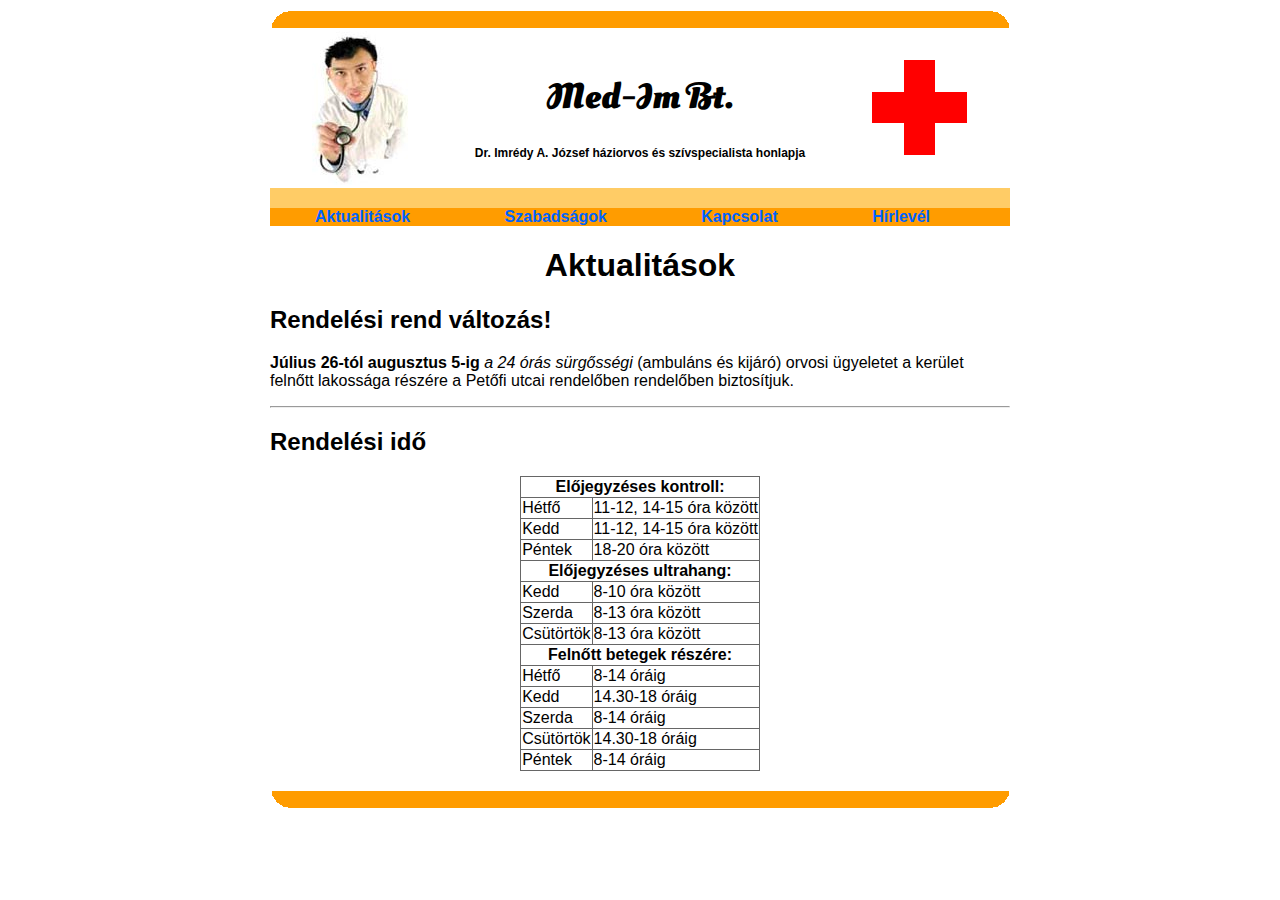
<file: ecdl/index.html>
<!DOCTYPE html>
<html lang="hu">
<head>
<meta charset="utf-8">
<link rel="stylesheet" href="styles.css">
<title>Med-Im Bt.</title>
</head>
<body>

    <div id="cimsor">
        <div id="cimsor_felsodisz"></div>
        <div id="cimsor_bal"></div>
        <div id="cimsor_kozep">
            <h1>Med-Im Bt.</h1>
            <p>Dr. Imrédy A. József háziorvos és szívspecialista honlapja</p>
        </div>
        <div id="cimsor_jobb"></div>
        <div id="cimsor_alsodisz"></div>
    </div>
    <div id="menusor">
        <span id="aktiv"><a href="index.html">Aktualitások</a></span>
        <span><a href="szabadsagok.html">Szabadságok</a></span>
        <span><a href="kapcsolat.html">Kapcsolat</a></span>
        <span><a href="hirlevel.html">Hírlevél</a></span>
    </div>
    <div id="tartalom">
        <h1>Aktualitások</h1>
        <h2>Rendelési rend változás!</h2>
        <p><b>Július 26-tól augusztus 5-ig</b> <i>a 24 órás sürgősségi</i> (ambuláns és kijáró) orvosi ügyeletet a kerület felnőtt lakossága részére a Petőfi utcai rendelőben rendelőben biztosítjuk.</p>
        <hr>
        <h2>Rendelési idő</h2>
        <table>
            <tbody>
                <tr>
                    <th colspan="2">Előjegyzéses kontroll:</th>
                </tr>
                <tr>
                    <td>Hétfő</td>
                    <td>11-12, 14-15 óra között</td>
                </tr>
                <tr>
                    <td>Kedd</td>
                    <td>11-12, 14-15 óra között</td>
                </tr>
                <tr>
                    <td>Péntek</td>
                    <td>18-20 óra között</td>
                </tr>
                <tr>
                    <th colspan="2">Előjegyzéses ultrahang:</th>
                </tr>
                <tr>
                    <td>Kedd</td>
                    <td>8-10 óra között</td>
                </tr>
                <tr>
                    <td>Szerda</td>
                    <td>8-13 óra között</td>
                </tr>
                <tr>
                    <td>Csütörtök</td>
                    <td>8-13 óra között</td>
                </tr>
                <tr>
                    <th colspan="2">Felnőtt betegek részére:</th>
                </tr>
                <tr>
                    <td>Hétfő</td>
                    <td>8-14 óráig</td>
                </tr>
                <tr>
                    <td>Kedd</td>
                    <td>14.30-18 óráig</td>
                </tr>
                <tr>
                    <td>Szerda</td>
                    <td>8-14 óráig</td>
                </tr>
                <tr>
                    <td>Csütörtök</td>
                    <td>14.30-18 óráig</td>
                </tr>
                <tr>
                    <td>Péntek</td>
                    <td>8-14 óráig</td>
            </tbody>
        </table>
    </div>
    <div id="oldal_alja"></div>
</body>
</html>
</file>
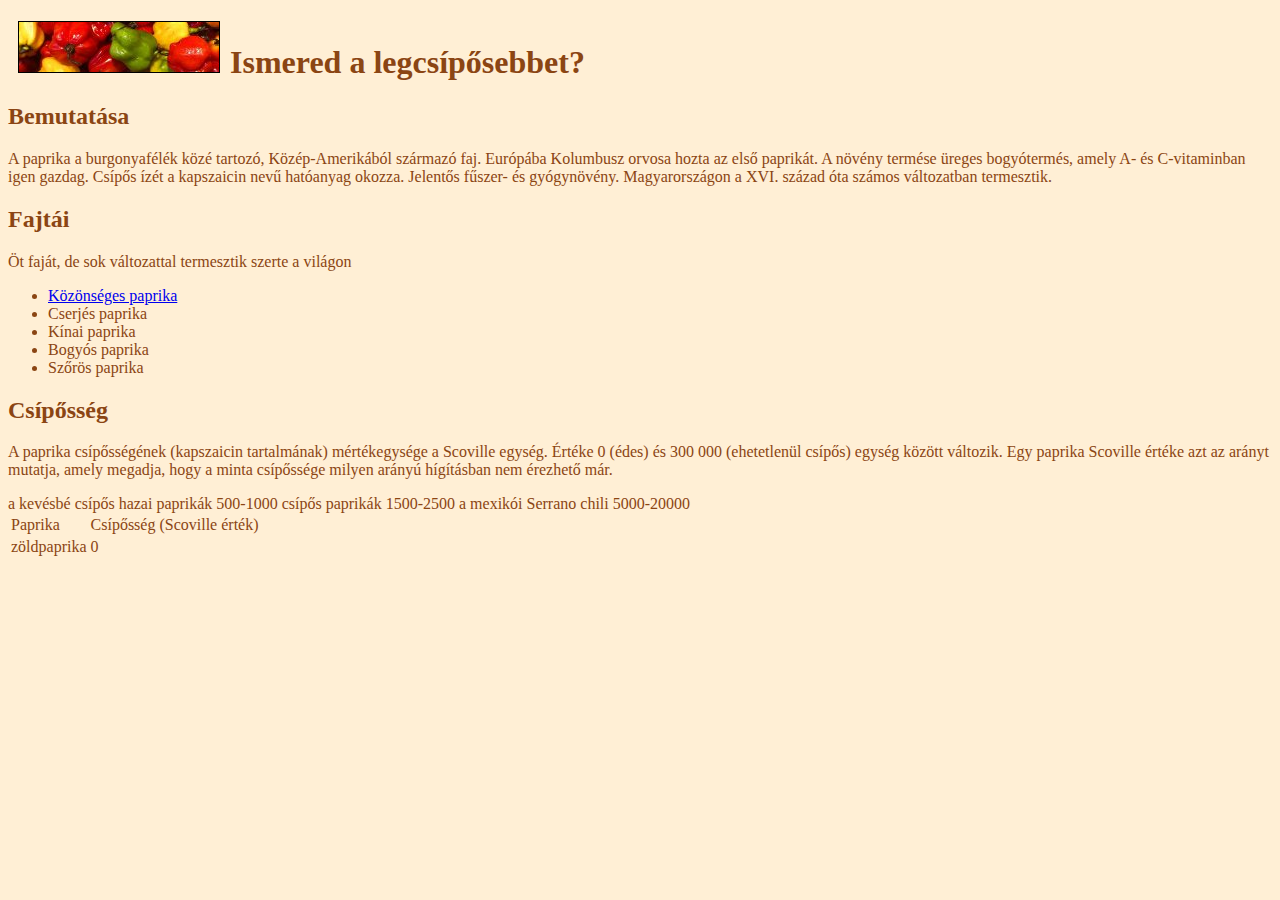
<file: erettsegi/paprika/index.html>
<!DOCTYPE html>
<html lang="en">
<head>
    <meta charset="UTF-8">
    <meta http-equiv="X-UA-Compatible" content="IE=edge">
    <meta name="viewport" content="width=device-width, initial-scale=1.0">
    <title>Paprika</title>



</head>
<body style="background-color: #FFEFD5; color: #8B4513 ;">
    <h1><img src="szines.jpg" style="border:1px solid black; margin:0 10px;">Ismered a legcsípősebbet?</h1>
    <h2>Bemutatása</h2>
    <p>A paprika a burgonyafélék közé tartozó, Közép-Amerikából származó faj. Európába Kolumbusz orvosa hozta az első paprikát. A növény termése üreges bogyótermés, amely A- és C-vitaminban igen gazdag. Csípős ízét a kapszaicin nevű hatóanyag okozza. Jelentős fűszer- és gyógynövény. Magyarországon a XVI. század óta számos változatban termesztik.</p>
    <h2>Fajtái</h2>
    <p>Öt faját, de sok változattal termesztik szerte a világon</p>
    <ul>
      <li><a href="sok.jpg">Közönséges paprika</a></li>
      <li>Cserjés paprika</li>
      <li>Kínai paprika</li>
      <li>Bogyós paprika</li>
      <li>Szőrös paprika</li>
   </ul>

 <h2>Csípősség</h2>
 <p>A paprika csípősségének (kapszaicin tartalmának) mértékegysége a Scoville egység. Értéke 0 (édes) és 300 000 (ehetetlenül csípős) egység között változik. Egy paprika Scoville értéke azt az arányt mutatja, amely megadja, hogy a minta csípőssége milyen arányú hígításban nem érezhető már.</p>


 <table>
    <tr><td>Paprika</td><td>Csípősség (Scoville érték)</td></tr>
    <tr><td>zöldpaprika</td><td> 0</td></tr>
    a kevésbé csípős hazai paprikák 500-1000
    csípős paprikák 1500-2500
    a mexikói Serrano chili 5000-20000
</table>


</body>
</html>
</file>
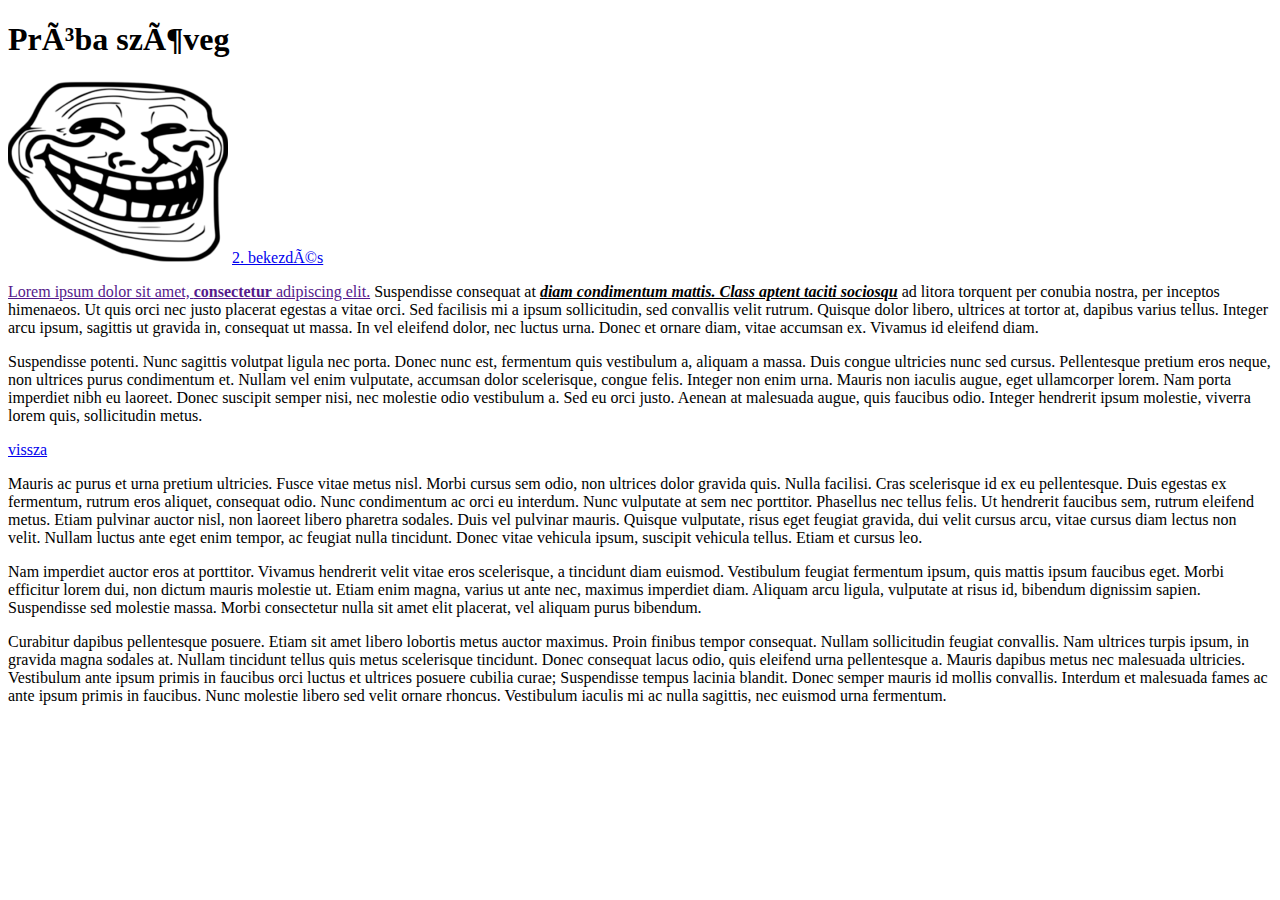
<file: elso.html>
<!doctype html>
<html lang="hu">
    <head>
        <title>Első weblap</title>
      <metacharset="utf-8">
      <style>
        A CSS megadásának egyik módja. (Internal)
      </style>

    </head>
    <body>
        <h1>Próba szöveg</h1>

        <a href="Trollface_non-free.png" target="_blank"><img src="Trollface_non-free.png" alt="Deal with it!"></a>
        
        <a href="#b2">2. bekezdés</a>
        <p id="b1"><a href="">Lorem ipsum dolor sit amet, <b>consectetur</b> adipiscing elit.</a> Suspendisse consequat at <b><u><i>diam condimentum mattis. Class aptent taciti sociosqu</i></u></b> ad litora torquent per conubia nostra, per inceptos himenaeos. Ut quis orci nec justo placerat egestas a vitae orci. Sed facilisis mi a ipsum sollicitudin, sed convallis velit rutrum. Quisque dolor libero, ultrices at tortor at, dapibus varius tellus. Integer arcu ipsum, sagittis ut gravida in, consequat ut massa. In vel eleifend dolor, nec luctus urna. Donec et ornare diam, vitae accumsan ex. Vivamus id eleifend diam. </p>
        
        <p id="b2">Suspendisse potenti. Nunc sagittis volutpat ligula nec porta. Donec nunc est, fermentum quis vestibulum a, aliquam a massa. Duis congue ultricies nunc sed cursus. Pellentesque pretium eros neque, non ultrices purus condimentum et. Nullam vel enim vulputate, accumsan dolor scelerisque, congue felis. Integer non enim urna. Mauris non iaculis augue, eget ullamcorper lorem. Nam porta imperdiet nibh eu laoreet. Donec suscipit semper nisi, nec molestie odio vestibulum a. Sed eu orci justo. Aenean at malesuada augue, quis faucibus odio. Integer hendrerit ipsum molestie, viverra lorem quis, sollicitudin metus.</p>
        <a href="#top">vissza</a>
        <p id="b3">Mauris ac purus et urna pretium ultricies. Fusce vitae metus nisl. Morbi cursus sem odio, non ultrices dolor gravida quis. Nulla facilisi. Cras scelerisque id ex eu pellentesque. Duis egestas ex fermentum, rutrum eros aliquet, consequat odio. Nunc condimentum ac orci eu interdum. Nunc vulputate at sem nec porttitor. Phasellus nec tellus felis. Ut hendrerit faucibus sem, rutrum eleifend metus. Etiam pulvinar auctor nisl, non laoreet libero pharetra sodales. Duis vel pulvinar mauris. Quisque vulputate, risus eget feugiat gravida, dui velit cursus arcu, vitae cursus diam lectus non velit. Nullam luctus ante eget enim tempor, ac feugiat nulla tincidunt. Donec vitae vehicula ipsum, suscipit vehicula tellus. Etiam et cursus leo.</p>
        
        <p id="b4">Nam imperdiet auctor eros at porttitor. Vivamus hendrerit velit vitae eros scelerisque, a tincidunt diam euismod. Vestibulum feugiat fermentum ipsum, quis mattis ipsum faucibus eget. Morbi efficitur lorem dui, non dictum mauris molestie ut. Etiam enim magna, varius ut ante nec, maximus imperdiet diam. Aliquam arcu ligula, vulputate at risus id, bibendum dignissim sapien. Suspendisse sed molestie massa. Morbi consectetur nulla sit amet elit placerat, vel aliquam purus bibendum.</p>
        
        <p id="b5">Curabitur dapibus pellentesque posuere. Etiam sit amet libero lobortis metus auctor maximus. Proin finibus tempor consequat. Nullam sollicitudin feugiat convallis. Nam ultrices turpis ipsum, in gravida magna sodales at. Nullam tincidunt tellus quis metus scelerisque tincidunt. Donec consequat lacus odio, quis eleifend urna pellentesque a. Mauris dapibus metus nec malesuada ultricies. Vestibulum ante ipsum primis in faucibus orci luctus et ultrices posuere cubilia curae; Suspendisse tempus lacinia blandit. Donec semper mauris id mollis convallis. Interdum et malesuada fames ac ante ipsum primis in faucibus. Nunc molestie libero sed velit ornare rhoncus. Vestibulum iaculis mi ac nulla sagittis, nec euismod urna fermentum.</p>
    </body>

</html>
</file>
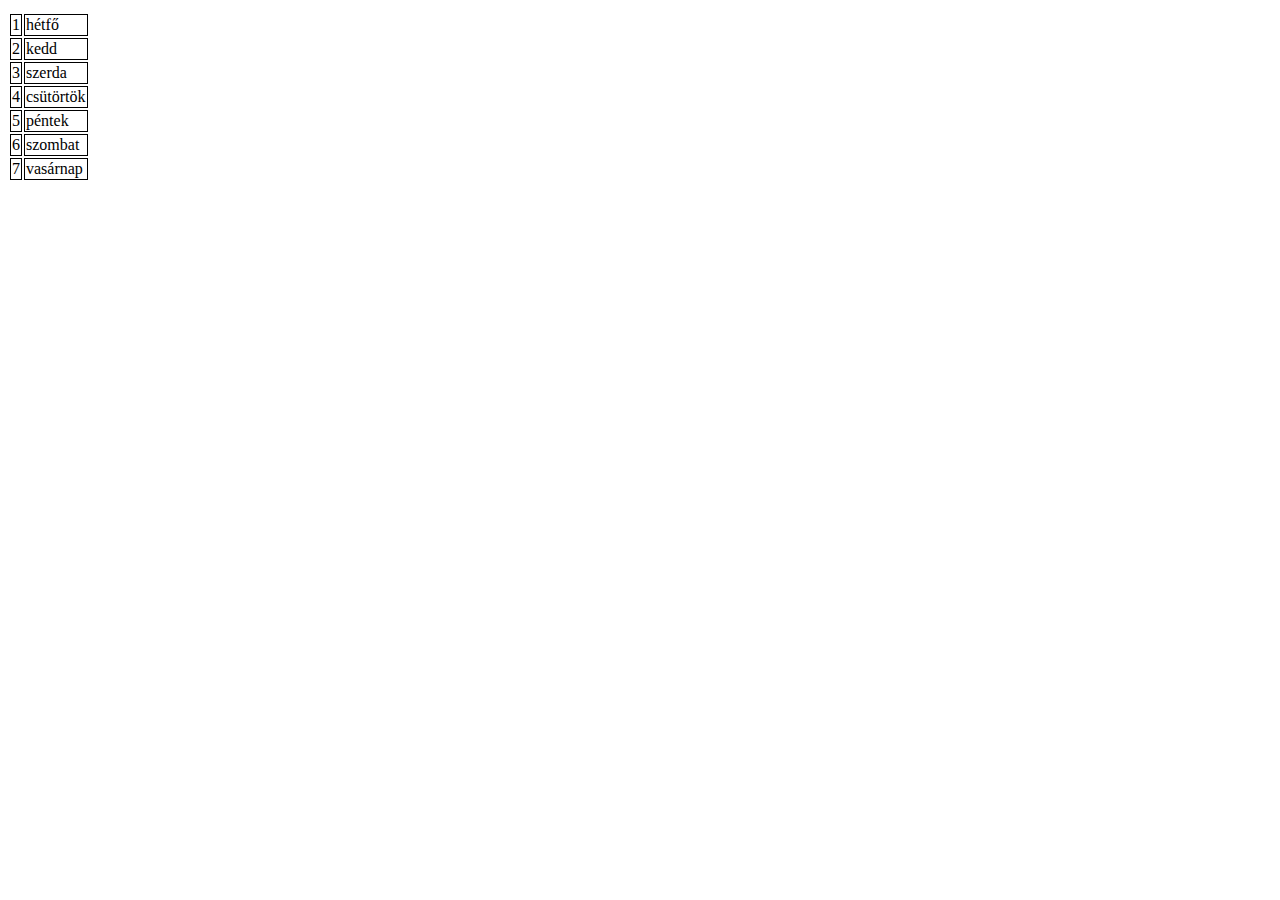
<file: tabla011.html>
<!DOCTYPE html>
<html>
    <head>
        <style>
            td
            {
                border:1px solid black
            }
        </style>
    </head>
    <body>

        <table>
            <tr><th colspan="2"A hét</th></tr>
            <tr><td>1</td><td>hétfő</td></tr>
            <tr><td>2</td><td>kedd</td></tr>
            <tr><td>3</td><td>szerda</td></tr>
            <tr><td>4</td><td>csütörtök</td></tr>
            <tr><td>5</td><td>péntek</td></tr>
            <tr><td>6</td><td>szombat</td></tr>
            <tr><td>7</td><td>vasárnap</td></tr>
        </table>
    </body>
</html>
</file>
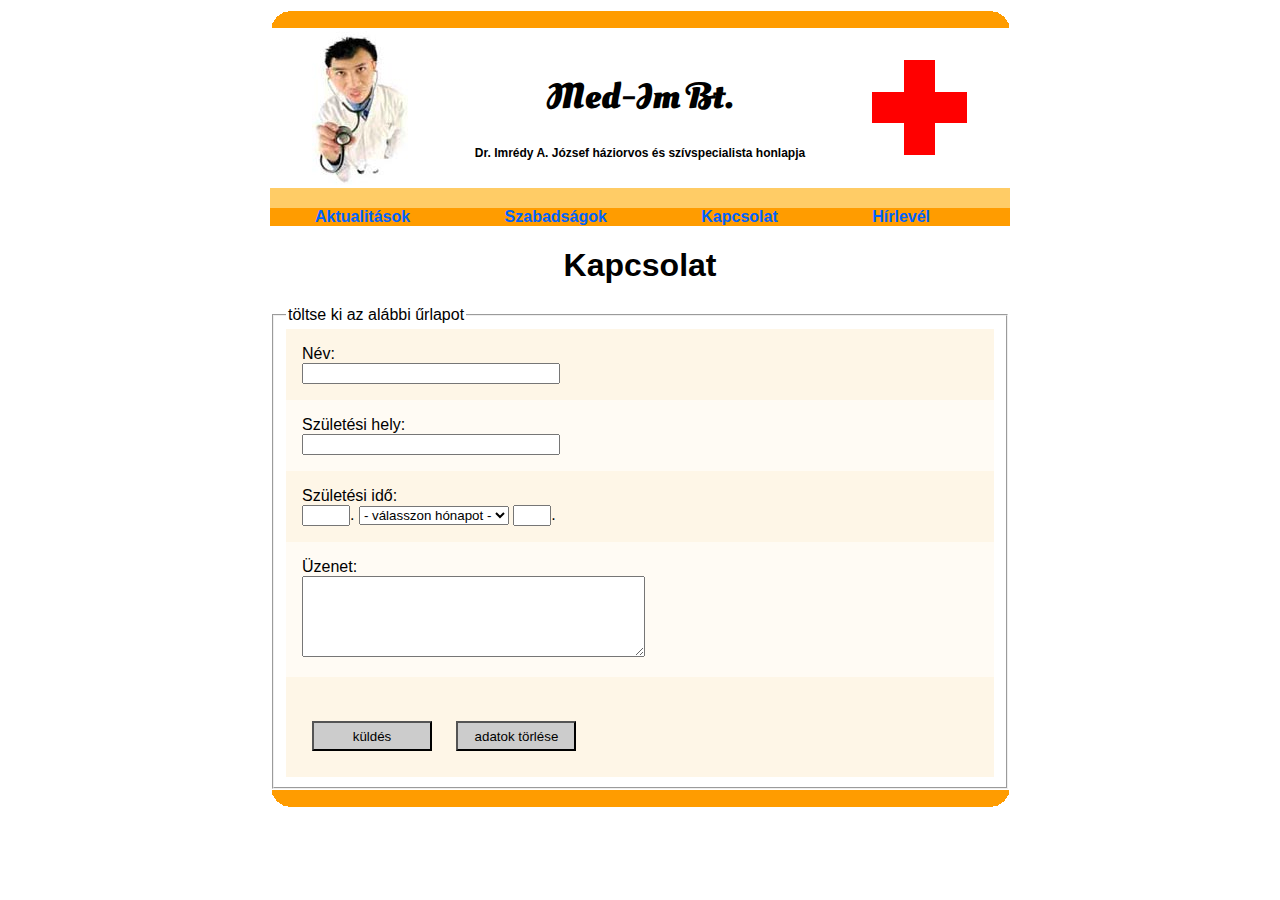
<file: ecdl/kapcsolat.html>
<!DOCTYPE html>
<html lang="hu">
<head>
<meta charset="utf-8">
<link rel="stylesheet" href="styles.css">
<title>Med-Im Bt.</title>
</head>
<body>

    <div id="cimsor">
        <div id="cimsor_felsodisz"></div>
        <div id="cimsor_bal"></div>
        <div id="cimsor_kozep">
            <h1>Med-Im Bt.</h1>
            <p>Dr. Imrédy A. József háziorvos és szívspecialista honlapja</p>
        </div>
        <div id="cimsor_jobb"></div>
        <div id="cimsor_alsodisz"></div>
    </div>
    <div id="menusor">
        <span><a href="index.html">Aktualitások</a></span>
        <span><a href="szabadsagok.html">Szabadságok</a></span>
        <span id="aktiv"><a href="kapcsolat.html">Kapcsolat</a></span>
        <span><a href="hirlevel.html">Hírlevél</a></span>
    </div>
    <div id="tartalom">
        <h1>Kapcsolat</h1>
        <form method="post">
            <fieldset>
                <legend>töltse ki az alábbi űrlapot</legend>
            <div class="mezosor z1">
                <div class="cimke">Név:</div>
                <div class="mezo"><input type="text" name="nev" value=""></div>
            </div>
            <div class="mezosor z2">
                <div class="cimke">Születési hely:</div>
                <div class="mezo"><input type="password" name="pw1" value=""></div>
            </div>
            <div class="mezosor z1">
                <div class="cimke">Születési idő:</div>
                <div class="mezo"><input type="text" name="szul_ev" value="" id="szul_ev">. 
                    <select name="szul_ho">
                        <option value="00">- válasszon hónapot -</option>
                        <option value="01">január</option>
                        <option value="02">február</option>
                        <option value="03">március</option>
                        <option value="04">április</option>
                        <option value="05">május</option>
                        <option value="06">június</option>
                        <option value="07">július</option>
                        <option value="08">augusztus</option>
                        <option value="09">szeptember</option>
                        <option value="10">október</option>
                        <option value="11">november</option>
                        <option value="12">december</option>
                    </select>
                    <input type="text" name="szul_nap" value="" id="szul_nap">.
                </div>
            </div>
            <div class="mezosor z2">
                <div class="cimke">Üzenet:</div>
                <div class="mezo"><textarea name="megjegyzes" rows="5" cols="40"></textarea></div>
            </div>
            <div class="mezosor z1">
                <div class="cimke">&nbsp;</div>
                <div class="mezo"><input type="submit" name="ok" value="küldés">
                <input type="submit" name="ok" value="adatok törlése"></div>
            </div>
          </fieldset>
        </form>
    </div>
    <div id="oldal_alja"></div>
</body>
</html>
</file>
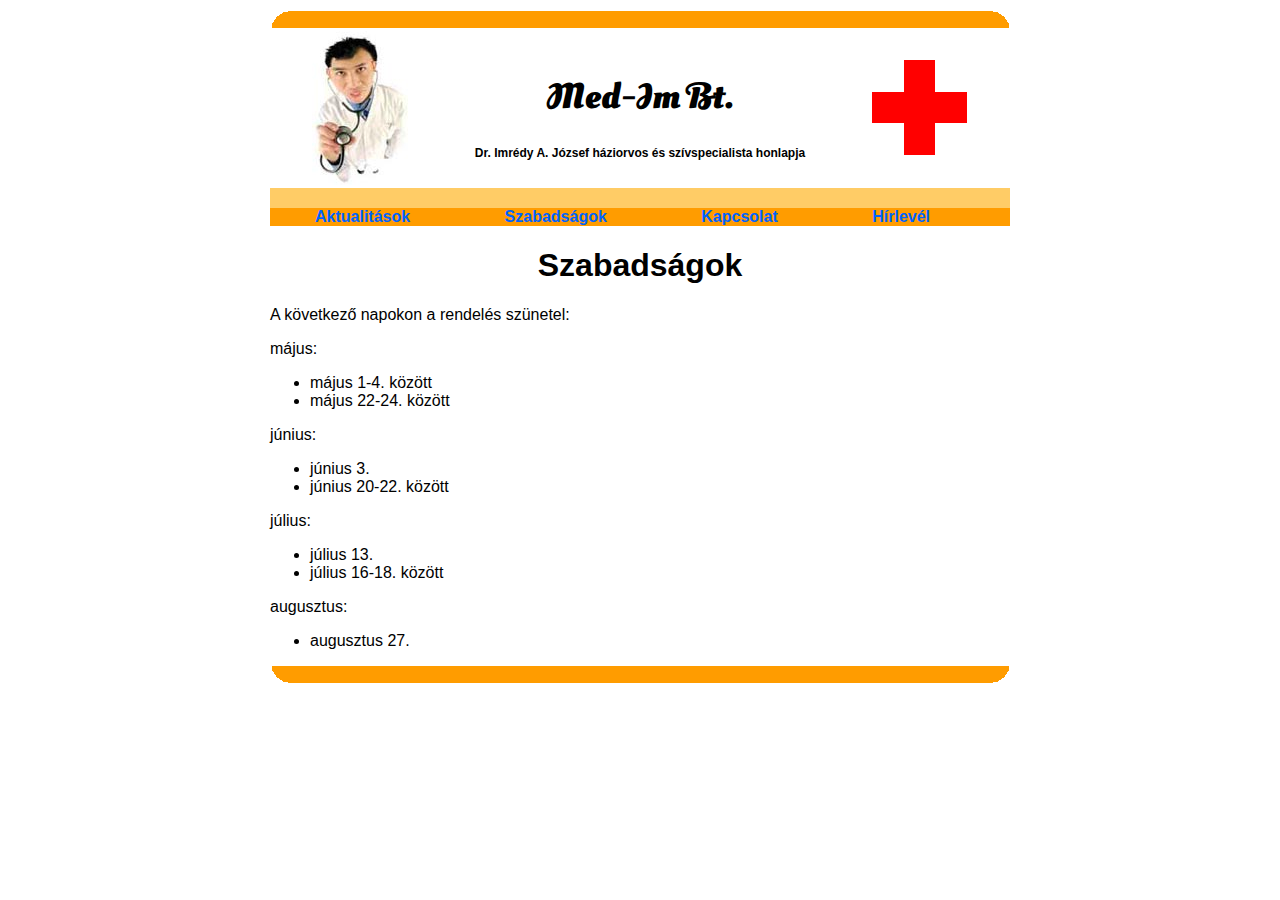
<file: ecdl/szabadsagok.html>
<!DOCTYPE html>
<html lang="hu">
<head>
<meta charset="utf-8">
<link rel="stylesheet" href="styles.css">
<title>Med-Im Bt.</title>
</head>
<body>

    <div id="cimsor">
        <div id="cimsor_felsodisz"></div>
        <div id="cimsor_bal"></div>
        <div id="cimsor_kozep">
            <h1>Med-Im Bt.</h1>
            <p>Dr. Imrédy A. József háziorvos és szívspecialista honlapja</p>
        </div>
        <div id="cimsor_jobb"></div>
        <div id="cimsor_alsodisz"></div>
    </div>
    <div id="menusor">
        <span><a href="index.html">Aktualitások</a></span>
        <span id="aktiv"><a href="szabadsagok.html">Szabadságok</a></span>
        <span><a href="kapcsolat.html">Kapcsolat</a></span>
        <span><a href="hirlevel.html">Hírlevél</a></span>
    </div>
    <div id="tartalom">
        <h1>Szabadságok</h1>
        <p>A következő napokon a rendelés szünetel:</p>
        <p>május:</p>
        <ul>
            <li>május 1-4. között</li>
            <li>május 22-24. között</li>
        </ul>
        <p>június:</p>
        <ul>
            <li>június 3.</li>
            <li>június 20-22. között</li>
        </ul>
        <p>július:</p>
        <ul>
            <li>július 13.</li>
            <li>július 16-18. között</li>
        </ul>
        <p>augusztus:</p>
        <ul>
            <li>augusztus 27.</li>
        </ul>
    </div>
    <div id="oldal_alja"></div>
</body>
</html>
</file>
<file: ecdl/styles.css>
@import url(http://fonts.googleapis.com/css?family=Oleo+Script+Swash+Caps&subset=latin,latin-ext);

body{
    font-family: Arial,  sans-serif;
    size: 16px;
}

/* men� st�luselemek */

#menusor{
    background-color: #ff9c00;
}
#menusor span{
    padding: 0 15px;
    margin: 0 30px;
}
#menusor a, #menusor a:link, #menusor a:visited{
    color: #0063ff;
    font-weight: bold;
    text-decoration: none;
}
#menusor a:hover{
    text-decoration: underline;
}

/* t�bl�zat st�luselemek */

table{
    border-collapse: collapse;
    margin: 20px auto;
}
table, th, td{
    border: 1px solid#666;
}

/* �rlap st�luselemek */

.mezosor{
    padding: 8px;
padding:1em

}

.mezosor .cimke{
    width: 200px;
}
.mezosor .mezo{
    width: 650px;
}

.mezosor .mezo input{
    width: 250px;
}
#szul_ev{
    width: 40px;
}
#szul_nap{
    width: 30px;
}

.mezosor .mezo input[type='checkbox'],
.mezosor .mezo input[type='radio']{
    width: 30px;
}
.mezosor .mezo input[type='submit'],
.mezosor .mezo input[type='reset']{
    height: 30px;
    margin: 10px;
    width:120px;
    background-color: #ccc;
}
.mezosor.z1{
    background-color: #fef6e7;
}
.mezosor.z2{
    background-color: #fffbf4;
}

/* egy�b st�luselemek */

#cimsor, #menusor, #tartalom{
    width: 740px;
    padding: 0;
    margin-left: auto;
    margin-right: auto;
}

#cimsor h1{
    font-family: 'Oleo Script Swash Caps', cursive;
    font-size: 36px;
    text-align: center;
}
#cimsor p{
    font-size: 12px;
    text-align: center;
    font-weight: bold;
}
#cimsor_felsodisz{
    height: 20px;
    background: #fff url('narancshej_teteje.gif') no-repeat center center;
}
#cimsor_alsodisz{
    height: 20px;
    background-color: #fc6;
    clear: both;
}
#cimsor_bal{
    float: left;
    width: 180px;
    height: 160px;
    background: #fff url('orvos.jpg') no-repeat center center;
}
#cimsor_kozep{
    float: left;
    width: 380px;
    padding-top: 20px;
}

#cimsor_jobb{
    float: left;
    width: 180px;
    height: 160px;
    background: #fff url('kereszt.gif') no-repeat center center;
}
#oldal_alja{
    height: 20px;
    background: #fff url('narancshej_alja.gif') no-repeat center center;
}
#tartalom h1{
    text-align: center;
}
#tartalom img{
    float: right;
}
</file>
